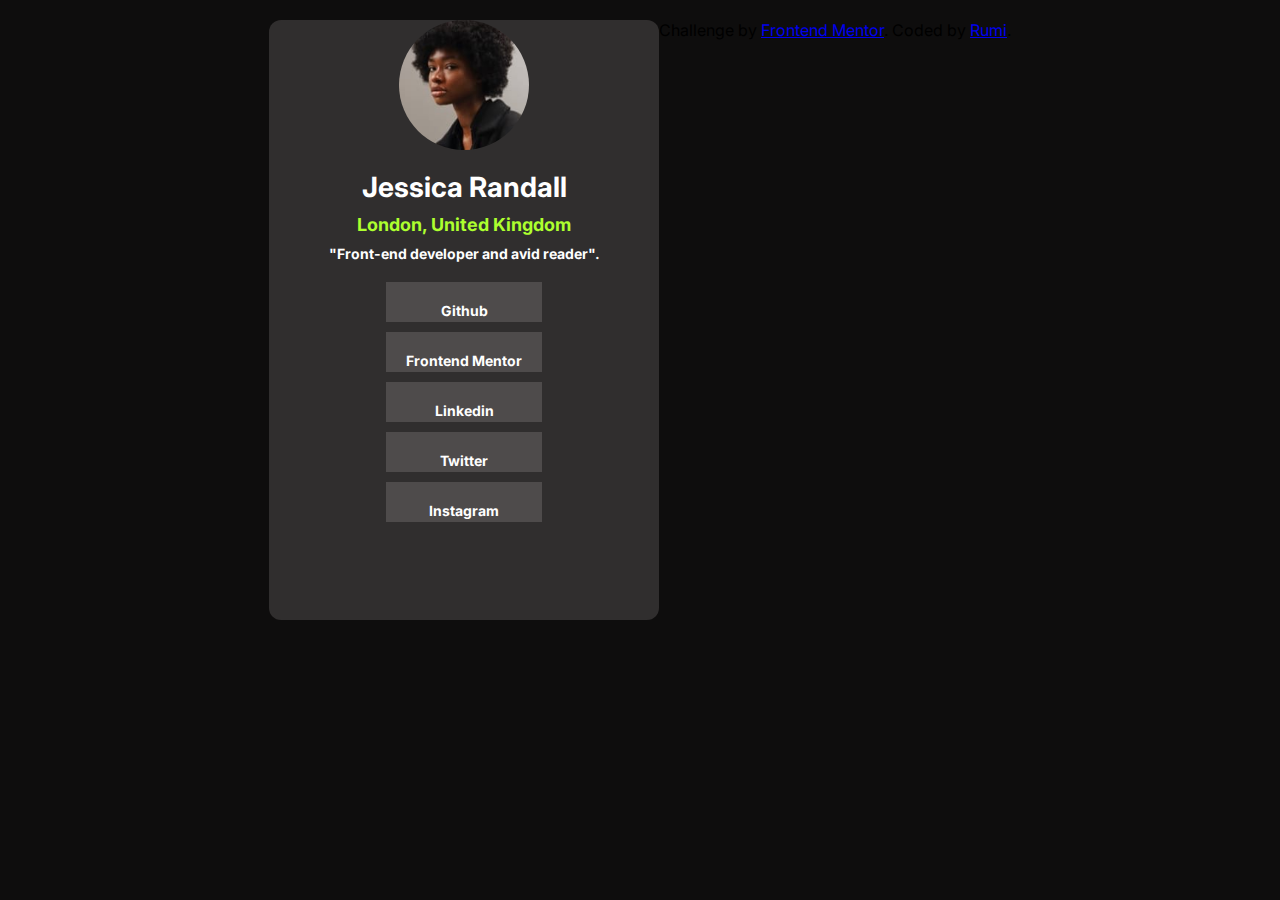
<file: Perfil de red social/index.html>
<!DOCTYPE html>
<html lang="en">
<head>
    <meta charset="UTF-8"/>
    <meta name="viewport" content="width=device-width, initial-scale=1.0"/>
    <title>Social Links profile</title>
    <link rel="stylesheet" href="style.css">
    <link rel="preconnect" href="https://fonts.googleapis.com">
<link rel="preconnect" href="https://fonts.gstatic.com" crossorigin>
<link href="https://fonts.googleapis.com/css2?family=Inter:wght@100..900&display=swap" rel="stylesheet">
</head>
<body>
    
    
    
      
   <div class="contenedor-header">   
  <header>
  <div class="perfil-foto">
  <img src="avatar-jessica.jpeg" alt="Foto de perfil de Jessica Randall">
  </div>
  <div class="elemento1"><h1>Jessica Randall</h1></div>
    <div class="elemento2"><h2>London, United Kingdom</h2></div>
  <div class="elemento3"><p>"Front-end developer and avid reader".</p></div>
  </header>
      
    
  <div class="redes-sociales">
  <a href="#"><i class="fab fa-github"></i>Github</a>
  <a href="#"><i class="fab fa-frontendmentor"></i>Frontend Mentor</a>
  <a href="#"><i class="fab fa-linkedin"></i>Linkedin</a>
  <a href="#"><i class="fab fa-twitter"></i>Twitter</a>
  <a href="#"><i class="fab fa-instagram"></i>Instagram</a>
</div>

</div>

    
            <div class="attribution">
              Challenge by <a href="https://www.frontendmentor.io" target="_blank">Frontend Mentor</a>. 
              Coded by <a href="#">Rumi</a>.
             </div>  
</body>
</html>
</file>
<file: Perfil de red social/style.css>
*{
    margin: 0;
    box-sizing: border-box;
    font-family: "Inter", sans-serif;
}


body{
    background-color:rgb(14, 13, 13);
     display: flex;
     justify-content: center;
     padding-top: 20px;
     padding-bottom: 20px;
     
}


.contenedor-header{
    display: flex;
    background-color: rgba(60, 57, 57, 0.752);
    flex-direction: column;
    align-items: center;
    border-radius: 12px;
    width: 390px;
    height: 600px;
    text-align: center;

    
    

}


.perfil-foto{
    display: flex;
    justify-content: center;
    align-items: center;
    margin-bottom: 20px;
    
}

.perfil-foto img{
    width: 130px;
    height: 130px;
    border-radius: 50%;
    
}

.elemento1{
    font-size: 14px;
    color: white;
    font-weight:bold;



}

.elemento2{
    font-size: 12px;
    color:greenyellow;
    margin-top: 10px;
    font-weight: bold;

}

.elemento3{
    font-size: 14px;
    margin-top: 10px;
    font-weight: bold;
    color:white;
}

.redes-sociales {
    display: grid; 
    grid-template-columns: repeat(auto-fit, minmax(100px, 1fr)); 
    gap: 10px; 
    align-items: center; 
    margin: 20px auto; 
  }
  

  .redes-sociales a {
    display: inline-block; 
    font-size: 14px; 
    color: #fff; 
    background-color: rgb(78, 75, 75);
    padding: 20px;
    height: 30px;
    font-weight: bold;
    text-decoration: none;
    text-align:center;
  }
  
  .redes-sociales a:hover {
    color: #7b7e81; 

  }
  
  
  



@media (min-width: 480px) and (max-width: 768px) {
    .perfil {
      flex-direction: column; 
    }

}
</file>
